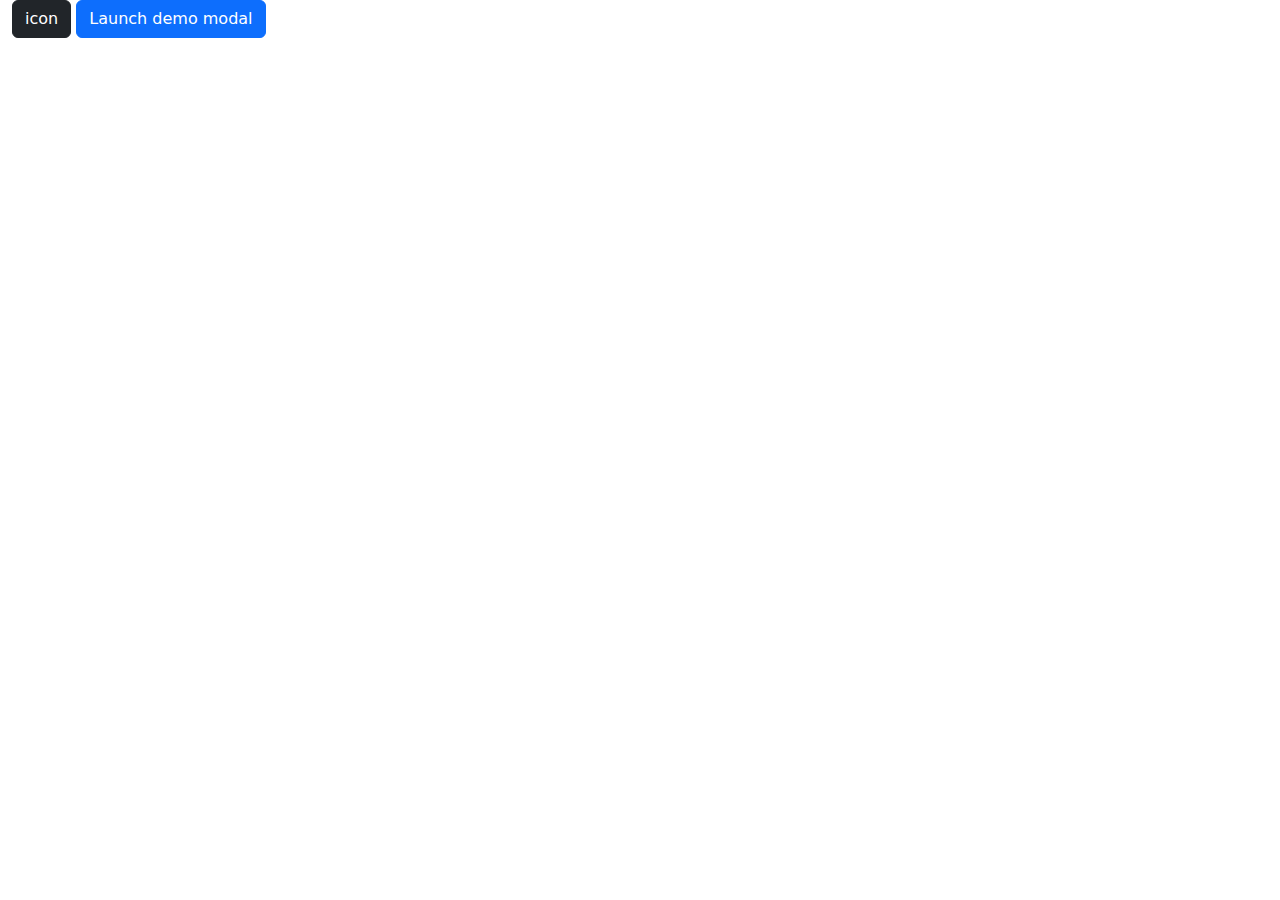
<file: components/index.html>
<!DOCTYPE html>
<html lang="en">
  <head>
    <meta charset="utf-8" />
    <meta name="viewport" content="width=device-width, initial-scale=1" />
    <title>Bootstrap demo</title>
    <link
      href="https://cdn.jsdelivr.net/npm/bootstrap@5.3.3/dist/css/bootstrap.min.css"
      rel="stylesheet"
      integrity="sha384-QWTKZyjpPEjISv5WaRU9OFeRpok6YctnYmDr5pNlyT2bRjXh0JMhjY6hW+ALEwIH"
      crossorigin="anonymous"
    />
  </head>
  <body>
    <div class="container-fluid">
      <a
        class="btn btn-dark"
        data-bs-toggle="offcanvas"
        href="#offcanvasExample"
        role="button"
        aria-controls="offcanvasExample"
      >
        icon
      </a>

      <div
        class="offcanvas offcanvas-start"
        tabindex="-1"
        id="offcanvasExample"
        aria-labelledby="offcanvasExampleLabel"
      >
        <div class="offcanvas-header">header</div>
        <div class="offcanvas-body">
          <ul>
            <li>test</li>
            <li>test</li>
            <li>test</li>
            <li>test</li>
            <li>test</li>
          </ul>
        </div>
      </div>

      <!-- modal -->

      <!-- Button trigger modal -->
      <button
        type="button"
        class="btn btn-primary"
        data-bs-toggle="modal"
        data-bs-target="#exampleModal"
      >
        Launch demo modal
      </button>

      <!-- Modal -->
      <div
        class="modal fade"
        id="exampleModal"
        tabindex="-1"
        aria-labelledby="exampleModalLabel"
        aria-hidden="true"
      >
        <div class="modal-dialog modal-dialog-centered modal-dialog-scrollable">
          <div class="modal-content">
            <div class="modal-header">header</div>

            <div class="modal-body bg-dark text-light">
              Lorem ipsum, dolor sit amet consectetur adipisicing elit. Ducimus
              dicta, id atque aliquid perspiciatis sed cupiditate repellat nam
              Lorem ipsum dolor sit amet consectetur adipisicing elit. Eveniet
              natus doloribus ad nostrum atque possimus culpa perferendis, iste
              quae dicta, necessitatibus aut obcaecati error iure magnam est,
              sapiente veniam odio? Perferendis fugiat asperiores placeat labore
              corrupti minima hic aperiam quaerat accusamus deleniti autem,
              neque quo ratione quidem repellendus animi dolore distinctio
              temporibus necessitatibus. Itaque delectus similique perferendis
              harum dolore esse. Dolores sed eum dignissimos ab neque quaerat ut
              excepturi et similique veniam facilis molestias, placeat sunt sit
              temporibus explicabo corrupti id dicta laborum culpa numquam? Est
              minus officia fugit quo. Animi, similique possimus vero vitae
              quibusdam aliquid suscipit unde beatae modi libero sit magni dicta
              cupiditate deleniti, eum quisquam dolor, sequi amet reprehenderit
              atque magnam nulla vel odio? Asperiores, quibusdam. Repellendus
              consequatur porro nesciunt tempore corrupti doloremque repellat?
              Voluptas, ea soluta rerum molestiae ducimus sit rem nulla,
              provident earum nostrum esse itaque repellendus ipsa sequi, aut
              hic doloremque voluptatem. Hic. Voluptates eius voluptate numquam
              perspiciatis ducimus quaerat adipisci voluptatum. Odio autem omnis
              debitis sit enim et voluptates recusandae, reprehenderit magni,
              dolor impedit hic quia vero. Amet ex eveniet a nesciunt.
              Repudiandae hic dolores soluta, laborum pariatur vero sunt! Soluta
              repellat totam eos sunt provident vel minima, cumque eius
              repellendus ipsum cupiditate corrupti ducimus nisi magnam a
              assumenda saepe repudiandae doloribus. Quaerat, delectus officia.
              Rem recusandae officia nam, cupiditate voluptate maiores nisi
              animi assumenda, veniam illo ex eos, facilis hic cum! Ullam,
              assumenda laboriosam. Consequatur aut tempore eligendi natus,
              corrupti nihil? Consequuntur quos possimus veritatis aliquid? Sint
              magni inventore commodi tempore, aliquam asperiores. Nesciunt
              animi quos voluptatem illo quisquam qui dolorem provident
              voluptatibus molestias laborum fugit, nemo maiores ipsum beatae
              fugiat? Adipisci, quod non. Quo commodi earum obcaecati, id
              consequatur laudantium facere perferendis inventore architecto
              corporis! Facere nesciunt impedit quae blanditiis, doloribus
              necessitatibus? Ipsam distinctio unde, corrupti minima ad pariatur
              nam. Officia enim, eos delectus quam minus expedita! Illum in,
              culpa veritatis, distinctio tempore fugit obcaecati delectus
              architecto rem non sit debitis asperiores quo, totam voluptas
              laudantium voluptatum facere incidunt nostrum. Dolores cum
              necessitatibus quos velit inventore sed sunt ea voluptatum vel!
              Eum accusamus eaque alias consequatur asperiores laudantium
              aperiam, consectetur unde esse ducimus nisi possimus id culpa
              tempore qui sint. Reiciendis perspiciatis vitae ducimus commodi
              minima? Beatae voluptatum expedita a corporis, minus mollitia
              delectus, ut harum officia odit cum sapiente assumenda quibusdam
              rerum deserunt, tempora eveniet maxime perferendis quis itaque.
              Iure accusamus molestias voluptatem fugit reprehenderit omnis,
              quod quaerat. Porro repellendus accusantium alias ratione, nam id
              itaque quidem odit ex? Tempora iusto nobis sit perspiciatis
              explicabo similique, eligendi quisquam possimus? Recusandae,
              libero impedit blanditiis, sapiente beatae omnis ullam deleniti
              similique expedita ea inventore voluptas modi. Sapiente
              necessitatibus nostrum, obcaecati ex repellat, asperiores eveniet,
              debitis iste soluta id accusantium perspiciatis doloremque.
            </div>

            <div class="modal-footer">
              <button
                type="button"
                class="btn btn-danger"
                data-bs-dismiss="modal"
              >
                Close
              </button>
            </div>
          </div>
        </div>
      </div>
    </div>
  </body>
  <script
    src="https://cdn.jsdelivr.net/npm/bootstrap@5.3.3/dist/js/bootstrap.bundle.min.js"
    integrity="sha384-YvpcrYf0tY3lHB60NNkmXc5s9fDVZLESaAA55NDzOxhy9GkcIdslK1eN7N6jIeHz"
    crossorigin="anonymous"
  ></script>
</html>
</file>
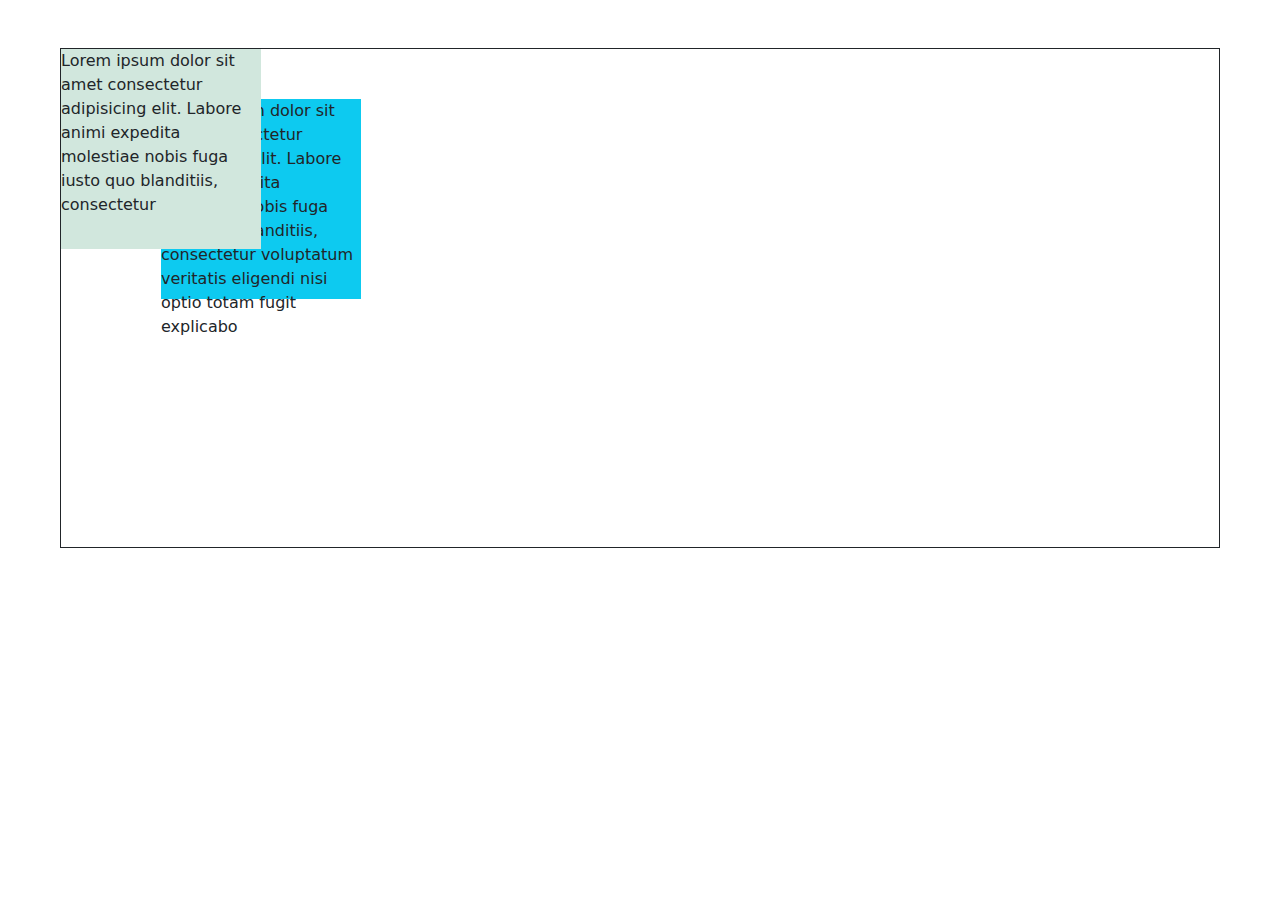
<file: flex/index.html>
<!DOCTYPE html>
<html lang="en">
  <head>
    <meta charset="utf-8" />
    <meta name="viewport" content="width=device-width, initial-scale=1" />
    <title>Bootstrap demo</title>
    <link
      href="https://cdn.jsdelivr.net/npm/bootstrap@5.3.3/dist/css/bootstrap.min.css"
      rel="stylesheet"
      integrity="sha384-QWTKZyjpPEjISv5WaRU9OFeRpok6YctnYmDr5pNlyT2bRjXh0JMhjY6hW+ALEwIH"
      crossorigin="anonymous"
    />

    <style>
      .box {
        height: 200px;
        width: 200px;
      }
      .inner-box {
        height: 500px !important;
      }
      .box-2{
        left: 100px;
        top: 50px;
      }
    </style>
  </head>
  <body>
    <div class="container-fluid">
      <div class="border border-dark inner-box position-relative m-5">
        <div class="bg-success-subtle box position-absolute box-1 z-1">
          Lorem ipsum dolor sit amet consectetur adipisicing elit. Labore animi
          expedita molestiae nobis fuga iusto quo blanditiis, consectetur
        </div>
        <div class="bg-info box position-absolute box-2 z-0">
          Lorem ipsum dolor sit amet consectetur adipisicing elit. Labore animi
          expedita molestiae nobis fuga iusto quo blanditiis, consectetur
          voluptatum veritatis eligendi nisi optio totam fugit explicabo
        </div>
      </div>
    </div>
  </body>

  <script
    src="https://cdn.jsdelivr.net/npm/bootstrap@5.3.3/dist/js/bootstrap.bundle.min.js"
    integrity="sha384-YvpcrYf0tY3lHB60NNkmXc5s9fDVZLESaAA55NDzOxhy9GkcIdslK1eN7N6jIeHz"
    crossorigin="anonymous"
  ></script>
</html>
</file>
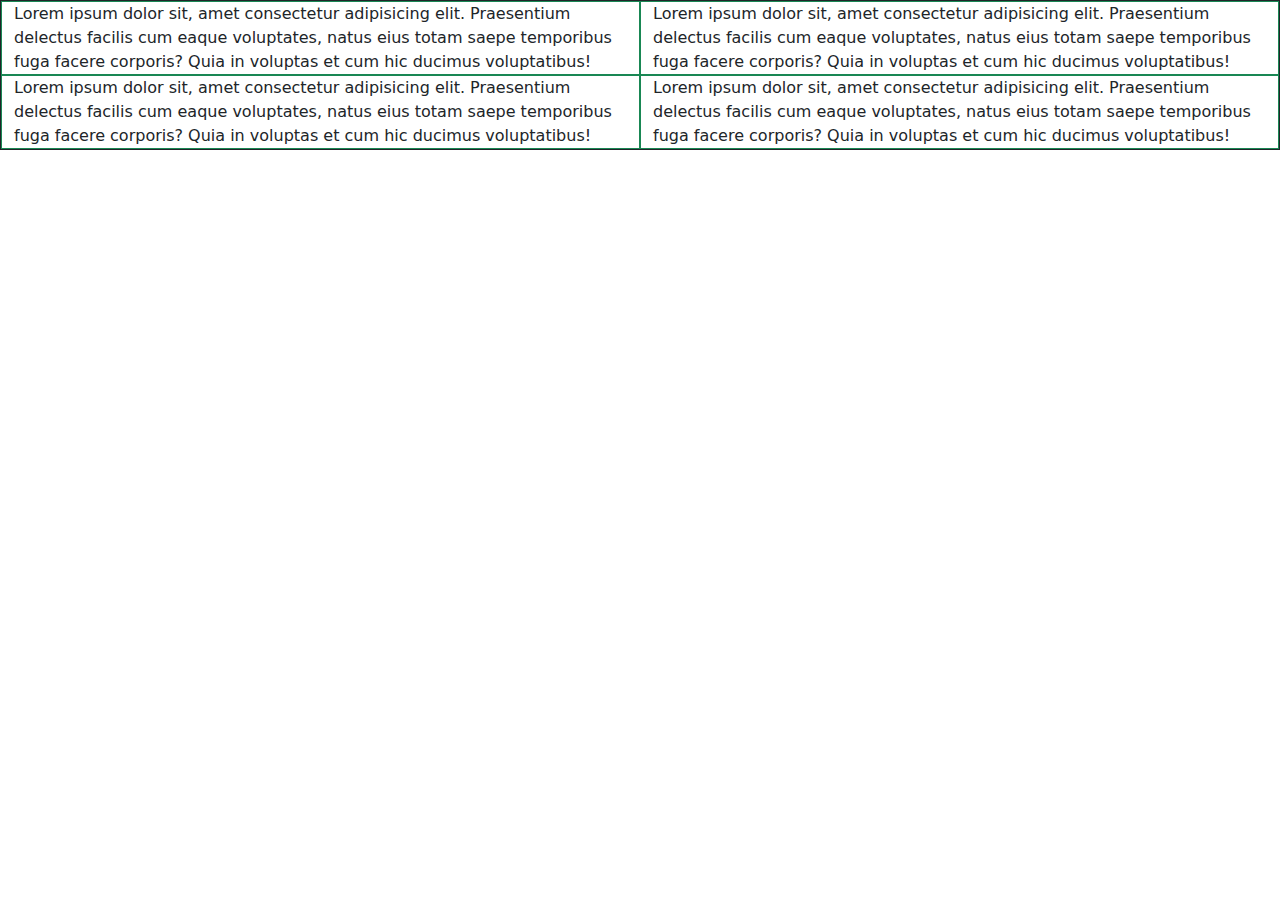
<file: grid/index.html>
<!DOCTYPE html>
<html lang="en">
  <head>
    <meta charset="UTF-8" />
    <meta name="viewport" content="width=device-width, initial-scale=1.0" />
    <title>Document</title>
    <link rel="stylesheet" href="/bootstrap-5.0.2-dist/css/bootstrap.min.css" />
  </head>
  <body>
    <div class="container-fluid">
      <div class="row border border-dark">
        <div class="col-lg-6 col-md-12 border border-success">
          Lorem ipsum dolor sit, amet consectetur adipisicing elit. Praesentium
          delectus facilis cum eaque voluptates, natus eius totam saepe
          temporibus fuga facere corporis? Quia in voluptas et cum hic ducimus
          voluptatibus!
        </div>
        <div class="col-lg-6 col-md-12 border border-success">
          Lorem ipsum dolor sit, amet consectetur adipisicing elit. Praesentium
          delectus facilis cum eaque voluptates, natus eius totam saepe
          temporibus fuga facere corporis? Quia in voluptas et cum hic ducimus
          voluptatibus!
        </div>
        <div class="col-lg-6 col-md-12 border border-success">
          Lorem ipsum dolor sit, amet consectetur adipisicing elit. Praesentium
          delectus facilis cum eaque voluptates, natus eius totam saepe
          temporibus fuga facere corporis? Quia in voluptas et cum hic ducimus
          voluptatibus!
        </div>
        <div class="col-lg-6 col-md-12 border border-success">
          Lorem ipsum dolor sit, amet consectetur adipisicing elit. Praesentium
          delectus facilis cum eaque voluptates, natus eius totam saepe
          temporibus fuga facere corporis? Quia in voluptas et cum hic ducimus
          voluptatibus!
        </div>
      </div>
    </div>
  </body>
  <script src="/bootstrap-5.0.2-dist/js/bootstrap.min.js"></script>
</html>
</file>
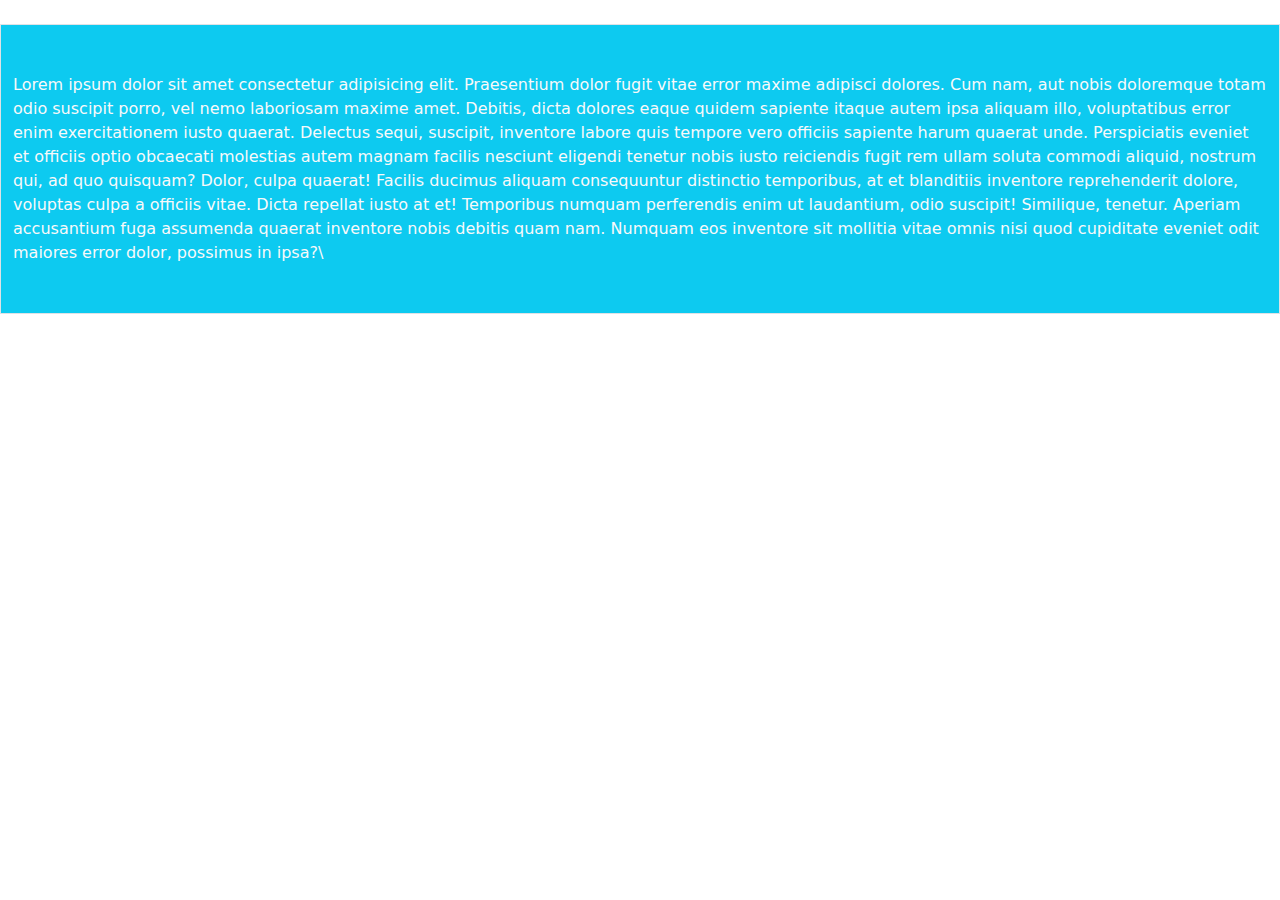
<file: test/index.html>
<!DOCTYPE html>
<html lang="en">
  <head>
    <meta charset="utf-8" />
    <meta name="viewport" content="width=device-width, initial-scale=1" />
    <title>Bootstrap demo</title>
    <link
      href="https://cdn.jsdelivr.net/npm/bootstrap@5.3.3/dist/css/bootstrap.min.css"
      rel="stylesheet"
      integrity="sha384-QWTKZyjpPEjISv5WaRU9OFeRpok6YctnYmDr5pNlyT2bRjXh0JMhjY6hW+ALEwIH"
      crossorigin="anonymous"
    />
  </head>
  <body>
    <div class="container-fluid border boder-dark bg-info text-light py-5 mt-4  ">
      Lorem ipsum dolor sit amet consectetur adipisicing elit. Praesentium dolor
      fugit vitae error maxime adipisci dolores. Cum nam, aut nobis doloremque
      totam odio suscipit porro, vel nemo laboriosam maxime amet. Debitis, dicta
      dolores eaque quidem sapiente itaque autem ipsa aliquam illo, voluptatibus
      error enim exercitationem iusto quaerat. Delectus sequi, suscipit,
      inventore labore quis tempore vero officiis sapiente harum quaerat unde.
      Perspiciatis eveniet et officiis optio obcaecati molestias autem magnam
      facilis nesciunt eligendi tenetur nobis iusto reiciendis fugit rem ullam
      soluta commodi aliquid, nostrum qui, ad quo quisquam? Dolor, culpa
      quaerat! Facilis ducimus aliquam consequuntur distinctio temporibus, at et
      blanditiis inventore reprehenderit dolore, voluptas culpa a officiis
      vitae. Dicta repellat iusto at et! Temporibus numquam perferendis enim ut
      laudantium, odio suscipit! Similique, tenetur. Aperiam accusantium fuga
      assumenda quaerat inventore nobis debitis quam nam. Numquam eos inventore
      sit mollitia vitae omnis nisi quod cupiditate eveniet odit maiores error
      dolor, possimus in ipsa?\
    </div>
  </body>

  <script
    src="https://cdn.jsdelivr.net/npm/bootstrap@5.3.3/dist/js/bootstrap.bundle.min.js"
    integrity="sha384-YvpcrYf0tY3lHB60NNkmXc5s9fDVZLESaAA55NDzOxhy9GkcIdslK1eN7N6jIeHz"
    crossorigin="anonymous"
  ></script>
</html>
</file>
